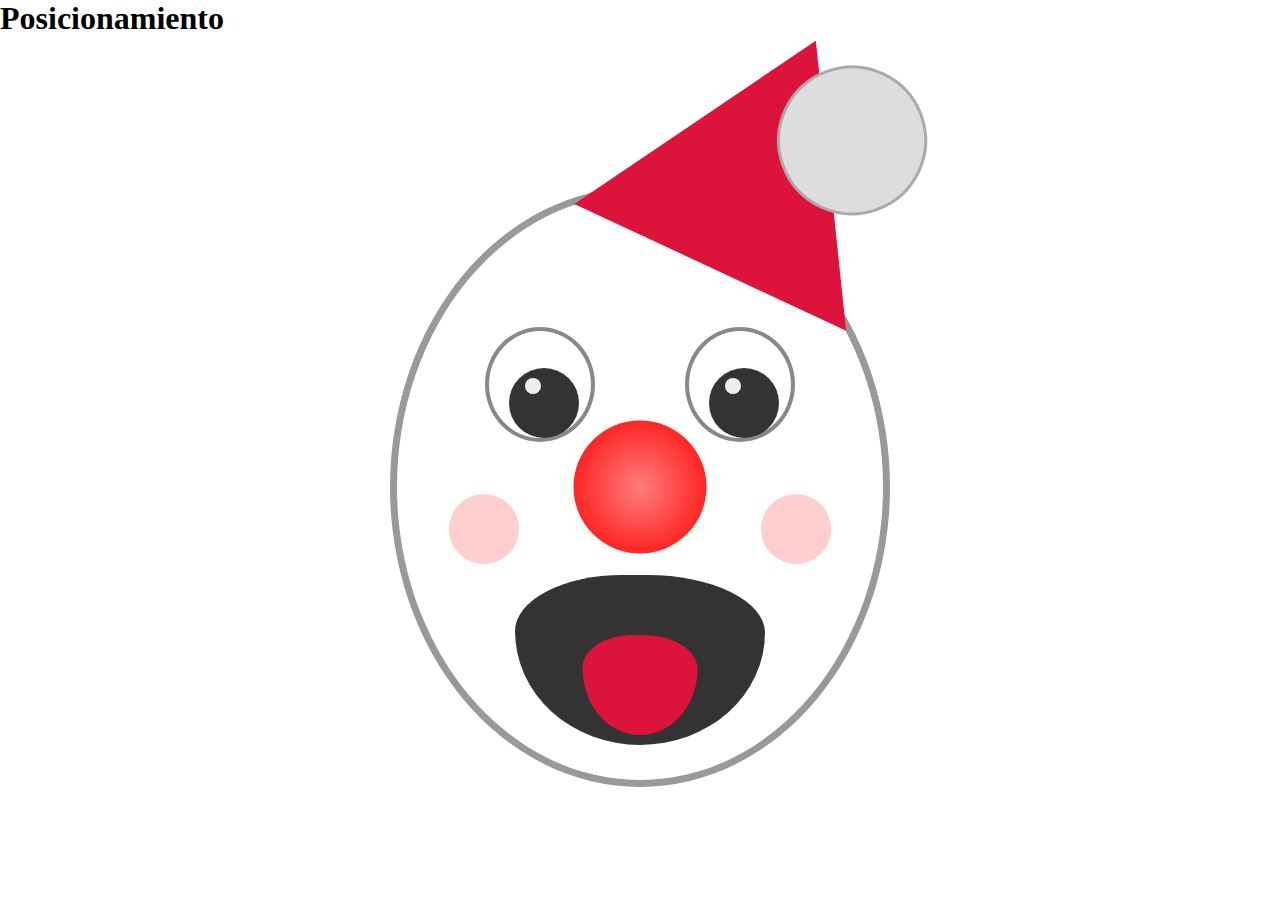
<file: index.html>
<!DOCTYPE html>
<html lang="es">

<head>
    <meta charset="UTF-8">
    <meta name="viewport" content="width=device-width, initial-scale=1.0">
    <title>Posicionamiento</title>
    <link rel="stylesheet" href="css/tarea-1.css">
</head>

<body>
    <h1>Posicionamiento</h1>

    <div class="contenedor">

        <div class="cara">

            <div class="sombrero">
                <div class="adorno-sombrero"></div>
            </div>

            <div class="ojo1">
                <div class="iris">
                    <div class="brillo-ojo"></div>
                </div>
            </div>

            <div class="ojo2">
                <div class="iris">
                    <div class="brillo-ojo"></div>
                </div>
            </div>

            <div class="chapita1"></div>
            <div class="chapita2"></div>

            <div class="nariz"></div>

            <div class="boca">
                <div class="lengua"></div>
            </div>

        </div>
    </div>


</body>

</html>
</file>
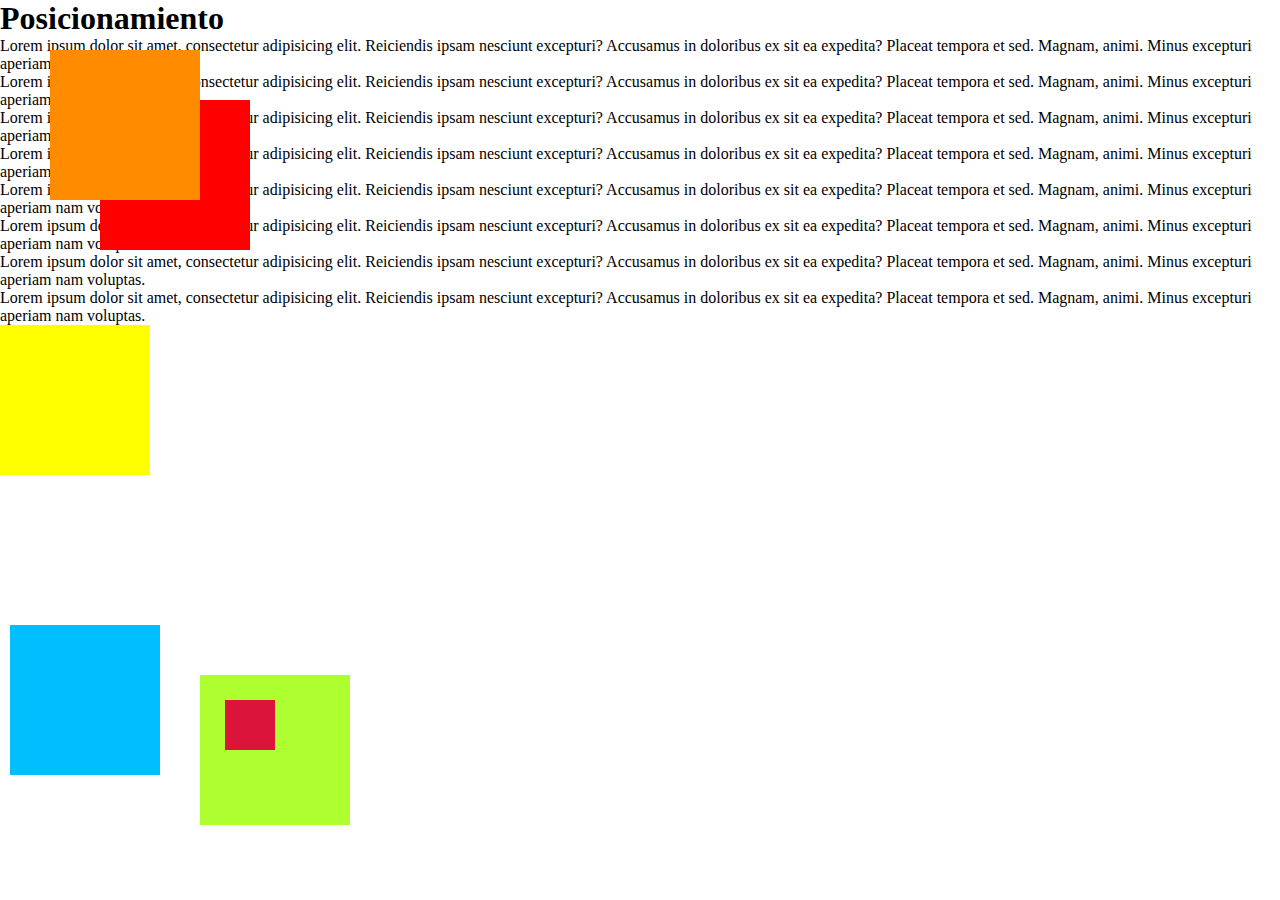
<file: index-avance.html>
<!DOCTYPE html>
<html lang="es">

<head>
    <meta charset="UTF-8">
    <meta name="viewport" content="width=device-width, initial-scale=1.0">
    <title>Posicionamiento</title>
    <link rel="stylesheet" href="css/main.css">
</head>

<body>
    <h1>Posicionamiento</h1>

    <p>
        Lorem ipsum dolor sit amet, consectetur adipisicing elit. Reiciendis ipsam nesciunt excepturi? Accusamus in doloribus ex sit ea expedita? Placeat tempora et sed. Magnam, animi. Minus excepturi aperiam nam voluptas.
    </p>
    <p>
        Lorem ipsum dolor sit amet, consectetur adipisicing elit. Reiciendis ipsam nesciunt excepturi? Accusamus in doloribus ex sit ea expedita? Placeat tempora et sed. Magnam, animi. Minus excepturi aperiam nam voluptas.
    </p>
    <p>
        Lorem ipsum dolor sit amet, consectetur adipisicing elit. Reiciendis ipsam nesciunt excepturi? Accusamus in doloribus ex sit ea expedita? Placeat tempora et sed. Magnam, animi. Minus excepturi aperiam nam voluptas.
    </p>
    <p>
        Lorem ipsum dolor sit amet, consectetur adipisicing elit. Reiciendis ipsam nesciunt excepturi? Accusamus in doloribus ex sit ea expedita? Placeat tempora et sed. Magnam, animi. Minus excepturi aperiam nam voluptas.
    </p>
    <p>
        Lorem ipsum dolor sit amet, consectetur adipisicing elit. Reiciendis ipsam nesciunt excepturi? Accusamus in doloribus ex sit ea expedita? Placeat tempora et sed. Magnam, animi. Minus excepturi aperiam nam voluptas.
    </p>
    <p>
        Lorem ipsum dolor sit amet, consectetur adipisicing elit. Reiciendis ipsam nesciunt excepturi? Accusamus in doloribus ex sit ea expedita? Placeat tempora et sed. Magnam, animi. Minus excepturi aperiam nam voluptas.
    </p>
    <p>
        Lorem ipsum dolor sit amet, consectetur adipisicing elit. Reiciendis ipsam nesciunt excepturi? Accusamus in doloribus ex sit ea expedita? Placeat tempora et sed. Magnam, animi. Minus excepturi aperiam nam voluptas.
    </p>
    <p>
        Lorem ipsum dolor sit amet, consectetur adipisicing elit. Reiciendis ipsam nesciunt excepturi? Accusamus in doloribus ex sit ea expedita? Placeat tempora et sed. Magnam, animi. Minus excepturi aperiam nam voluptas.
    </p>

    <div class="caja1"></div>
    <div class="caja2"></div>
    <div class="caja3">
        <div class="caja3-hijo"></div>
    </div>
    <div class="caja4"></div>
    <div class="caja5"></div>

</body>

</html>
</file>
<file: css/tarea-1.css>
* {
    margin: 0;
    padding: 0;
    box-sizing: border-box;
}

.contenedor {
    margin: 50px;
    margin-top: 150px;
}

.sombrero {
    width: 0;
    height: 0;
    border: 150px solid transparent;
    border-top: 0;
    border-bottom: 250px solid crimson;
    position: absolute;
    top: -165px;
    z-index: 2;
    right: -30px;
    transform: rotate(25deg);
}

.adorno-sombrero {
    background-color: #ddd;
    width: 150px;
    height: 150px;
    position: absolute;
    border-radius: 50%;
    border: 3px solid #aaa;
}

.cara {
    width: 500px;
    height: 600px;
    border: 7px solid #999;
    border-radius: 50%;
    position: relative;
    margin: 0 auto;
}

.ojo1,
.ojo2 {
    height: 115px;
    width: 110px;
    border: 4px solid #888;
    position: absolute;
    border-radius: 50%;
    z-index: 1;
}

.ojo1 {
    top: 133px;
    left: 88px;
}

.ojo2 {
    top: 133px;
    right: 88px;
}

.iris {
    background-color: #333;
    width: 70px;
    height: 70px;
    border-radius: 50%;
    position: absolute;
    bottom: 0;
    left: 20px;
}

.brillo-ojo {
    background-color: #eee;
    width: 16px;
    height: 16px;
    border-radius: 50%;
    position: absolute;
    top: 10px;
    left: 16px;
}

.chapita1,
.chapita2 {
    background-color: rgb(255, 206, 206);
    width: 70px;
    height: 70px;
    border-radius: 50%;
    position: absolute;
    top: 300px;
}

.chapita1 {
    left: 52px;
}

.chapita2 {
    right: 52px;
}

.nariz {
    background: radial-gradient(rgb(255, 126, 126), #f00);
    width: 133px;
    height: 133px;
    border-radius: 50%;
    position: absolute;
    top: 50%;
    left: 50%;
    transform: translate(-50%, -50%);
}

.boca {
    background-color: #333;
    width: 250px;
    height: 170px;
    position: absolute;
    bottom: -50px;
    left: 50%;
    transform: translate(-50%, -50%);
    border-radius: 43% 47% 50% 50% / 33% 34% 66% 67%;
}

.lengua {
    background-color: crimson;
    width: 115px;
    height: 100px;
    position: absolute;
    bottom: -40px;
    left: 50%;
    transform: translate(-50%, -50%);
    border-radius: 43% 47% 50% 50% / 33% 34% 66% 67%;
}
</file>
<file: css/main.css>
* {
    margin: 0;
    padding: 0;
    box-sizing: border-box;
}

.caja1 {
    background-color: red;
    width: 150px;
    height: 150px;
    position: fixed;
    top: 100px;
    left: 100px;
}

.caja2 {
    background-color: yellow;
    width: 150px;
    height: 150px;
    position: static;
}

.caja3 {
    background-color: greenyellow;
    width: 150px;
    height: 150px;
    position: relative;
    top: 200px;
    left: 200px;
}

.caja3-hijo {
    background-color: crimson;
    width: 50px;
    height: 50px;
    position: absolute;
    top: 25px;
    left: 25px;
}

.caja4 {
    background-color: darkorange;
    width: 150px;
    height: 150px;
    position: absolute;
    top: 50px;
    left: 50px;
}

.caja5 {
    background-color: deepskyblue;
    width: 150px;
    height: 150px;
    position: sticky;
    bottom: 0px;
    left: 10px;
}
</file>
